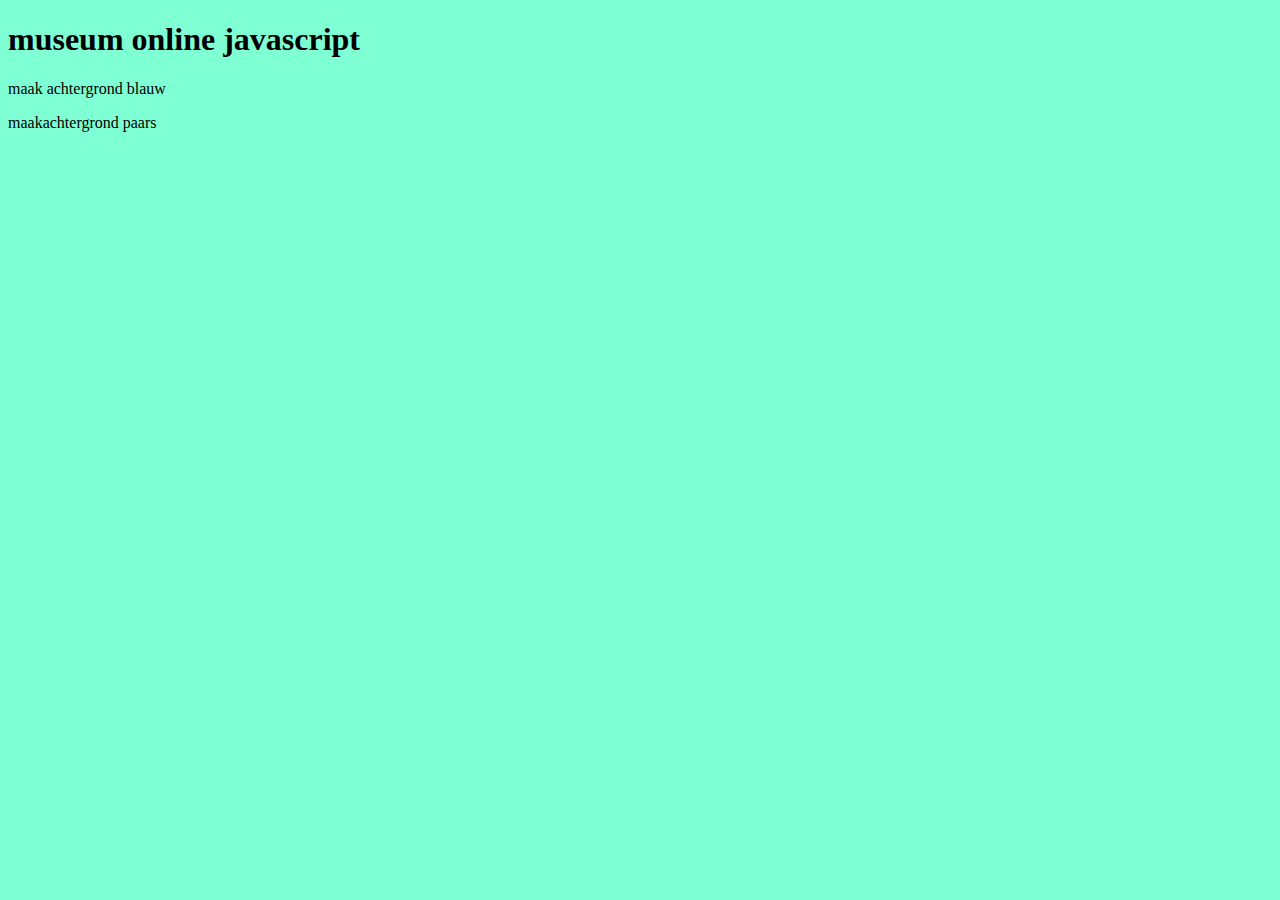
<file: web/les1 backgroundcolor/index.html>
<!DOCTYPE html>
<html lang="en">
<head>
    <meta charset="UTF-8">
    <meta http-equiv="X-UA-Compatible" content="IE=edge">
    <meta name="viewport" content="width=device-width, initial-scale=1.0">
    <link rel=stylesheet href="style.css">
    <title>f1m2js</title>
</head>
<body>
    <h1 id="kopje">museum online javascript</h1>
    <p id="mkblauw">maak achtergrond blauw</p>
    <p id="mkpaars">maakachtergrond paars</p>

    <script>
        const kopje = document.GetElementById('kopje');
        const mkblauw = document.GetElementById('mkblauw');
        const mkpaars = document.GetElementById('mkpaars');

        kopje.style.backgroundcolor = "red";

        kopje.AddEventListener('click',voeruitkopje);
        mkblauw.AddEventListener('click',voeruitblauw);
        mkpaars.AddEventListener('click',voeruitpaars);

        function vooruitknopje(){
            kopje.style.backgroundcolor = "yellow";
            kopje.style.color = "black";
        }

        function voeruitblauw(){
            document.body.style.backgroundcolor = "blue";
            document.body.style.color = "white";
            kopje.style.backgroundcolor = "white";
            kopje.style.color = "black";
        }

        function voeruitpaars(){
            document.body.style.backgroundcolor = "purple";
            document.body.style.color = "white"
        }
    
    </script>

</body>
</html>
</file>
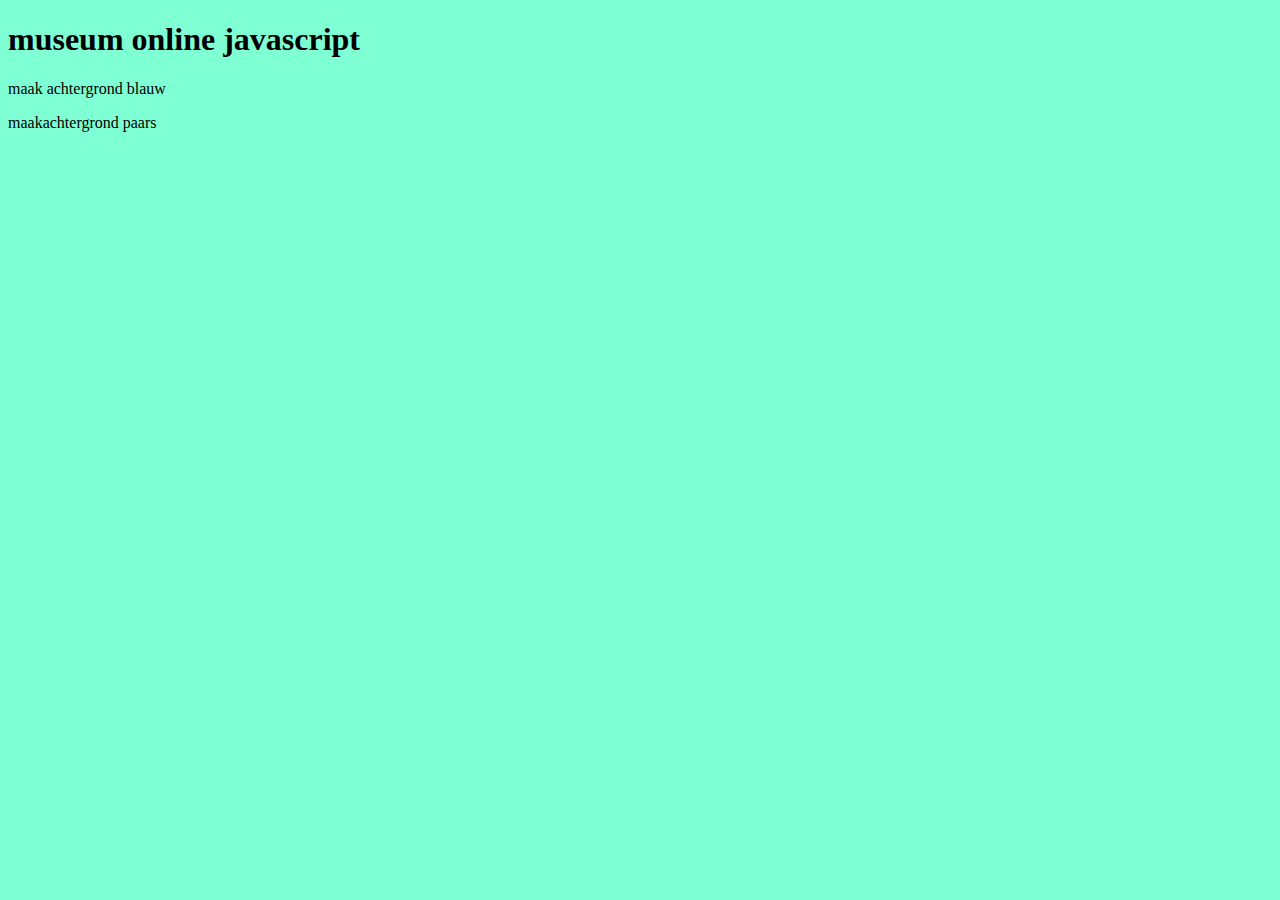
<file: web/les1/index.html>
<!DOCTYPE html>
<html lang="en">
<head>
    <meta charset="UTF-8">
    <meta http-equiv="X-UA-Compatible" content="IE=edge">
    <meta name="viewport" content="width=device-width, initial-scale=1.0">
    <link rel=stylesheet href="style.css">
    <title>f1m2js les1</title>
</head>
<body>
    <h1 id="kopje">museum online javascript</h1>
    <p id="mkblauw">maak achtergrond blauw</p>
    <p id="mkpaars">maakachtergrond paars</p>

    <script>
        const kopje = document.GetElementById('kopje');
        const mkblauw = document.GetElementById('mkblauw');
        const mkpaars = document.GetElementById('mkpaars');

        kopje.style.backgroundcolor = "red";

        kopje.AddEventListener('click',voeruitkopje);
        mkblauw.AddEventListener('click',voeruitblauw);
        mkpaars.AddEventListener('click',voeruitpaars);

        function vooruitknopje(){
            kopje.style.backgroundcolor = "yellow";
            kopje.style.color = "black";
        }

        function voeruitblauw(){
            document.body.style.backgroundcolor = "blue";
            document.body.style.color = "white";
            kopje.style.backgroundcolor = "white";
            kopje.style.color = "black";
        }

        function voeruitpaars(){
            document.body.style.backgroundcolor = "purple";
            document.body.style.color = "white"
        }
    
    </script>

</body>
</html>
</file>
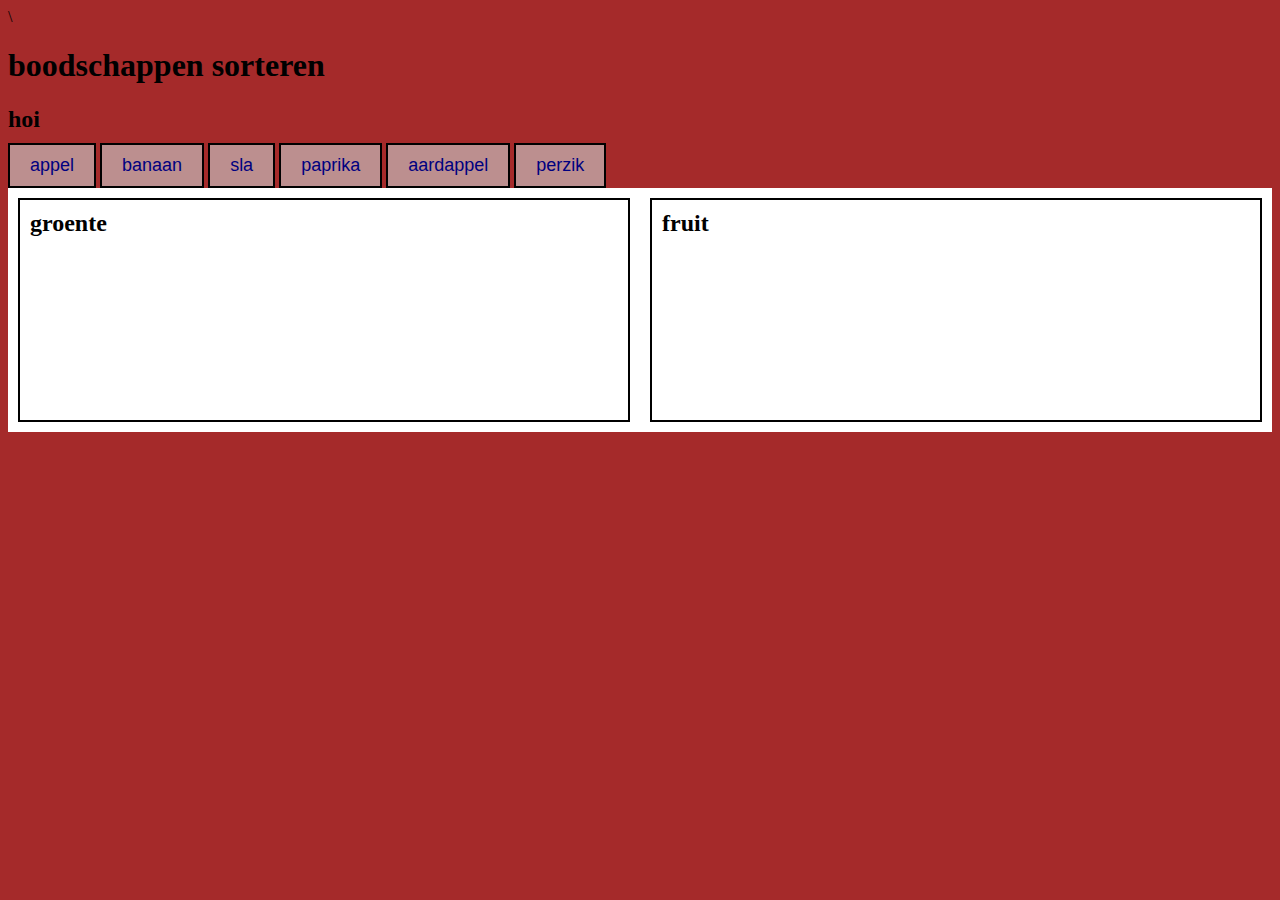
<file: web/les2/index.html>
<!DOCTYPE html>
<html lang ="en">
<head>
    <meta charset="UTF-8">
    <meta http-equiv="X-UE-Compatible" content="IE=edge">
    <meta name="viewport" content="width=device-width, initial-scale=1.0">
    <title>les 2 - boodschappen</title>\
    <link rel="stylesheet" href="style.css">
</head>
<body>
    <h1>boodschappen sorteren</h1>

    <h2>hoi</h2>

        <div id="boodschapen">
            <button onclick="zetInFruitLa('appel')">appel</button>
            <button onclick="zetInFruitLa('banaan')">banaan</button>
            <button onclick="zetInGroenteLa('sla')">sla</button>
            <button onclick="zetInGroenteLa('paprika')">paprika</button>
            <button onclick="zetInGroenteLa('aardappel')">aardappel</button>
            <button onclick="zetInFruitLa('perzik')">perzik</button>
        </div>

        <div id="koelkast">
            <section id="groente">
                <h2>groente</h2>
            </section>
            <section id="fruit">
                <h2>fruit</h2>
            </section>

        </div> 

    <script src="script.js"></script>
</body>    
</html>
</file>
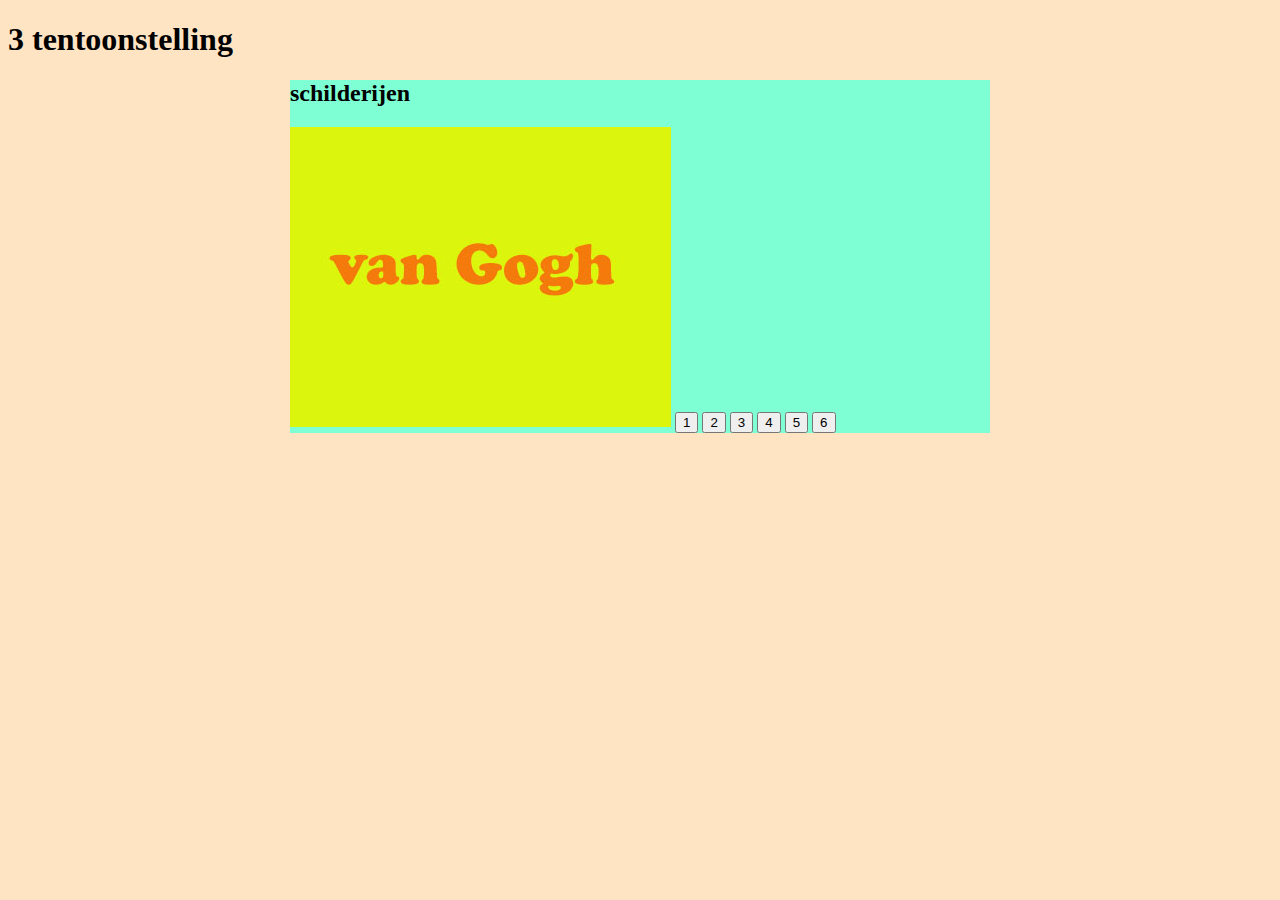
<file: web/les3/index.html>
<!DOCTYPE html>
<html lang="en">
<head>
    <meta charset="UTF-8">
    <meta http-equiv="X-UA-Compatible" content="IE=edge">
    <meta name="viewport" content="width=device-width, initial-scale=1.0">
    <title>03 tentoonstelling</title>
    <link rel="stylesheet" href="style.css">
</head>
<body>
    <h1>3 tentoonstelling</h1>
    <div id="container">
        <h2 id="myTitle">schilderijen</h2>
        <img id="myImage" src="img/painting0.jpg" alt="schilderij"?>
        <button onClick="changeImage(0)">1</button>
        <button onClick="changeImage(1)">2</button>
        <button onClick="changeImage(2)">3</button>
        <button onClick="changeImage(3)">4</button>
        <button onClick="changeImage(4)">5</button>
        <button onClick="changeImage(5)">6</button>
    </div>

    <script src="script.js"></script>
</body>
</html>
</file>
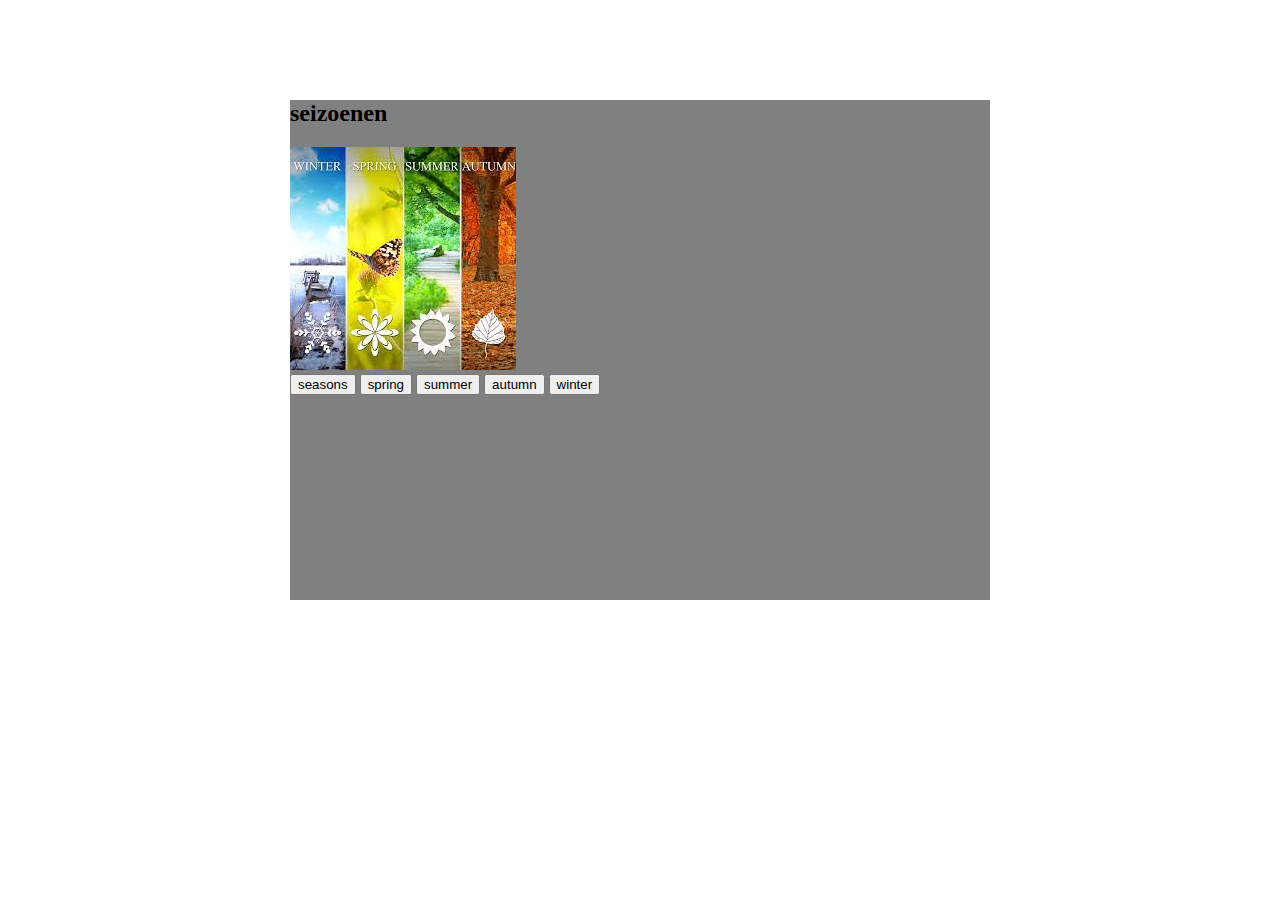
<file: web/les4/index.html>
<!DOCTYPE html>
<html lang="en">
<head>
    <meta charset="UTF-8">
    <meta http-equiv="X-UA-Compatible" content="IE=edge">
    <meta name="viewport" content="width=device-width, initial-scale=1.0">
    <title>4</title>
    <link rel="stylesheet" href="style.css">
</head>

<body>
    <div id="container">
        <h2 id="myTitle">seizoenen</h2>
        <img id="myImage" src="img/seasons.jpg" alt="seizoenen">
        <nav>
            <button class="seasons" onclick="showSeason(0)">seasons</button>
            <button class="seasons" onclick="showSeason(1)">spring</button>
            <button class="seasons" onclick="showSeason(2)">summer</button>
            <button class="seasons" onclick="showSeason(3)">autumn</button>
            <button class="seasons" onclick="showSeason(4)">winter</button>
        </nav>
    </div>


    <script src="script.js"></script>

  
</body>

</html>
</file>
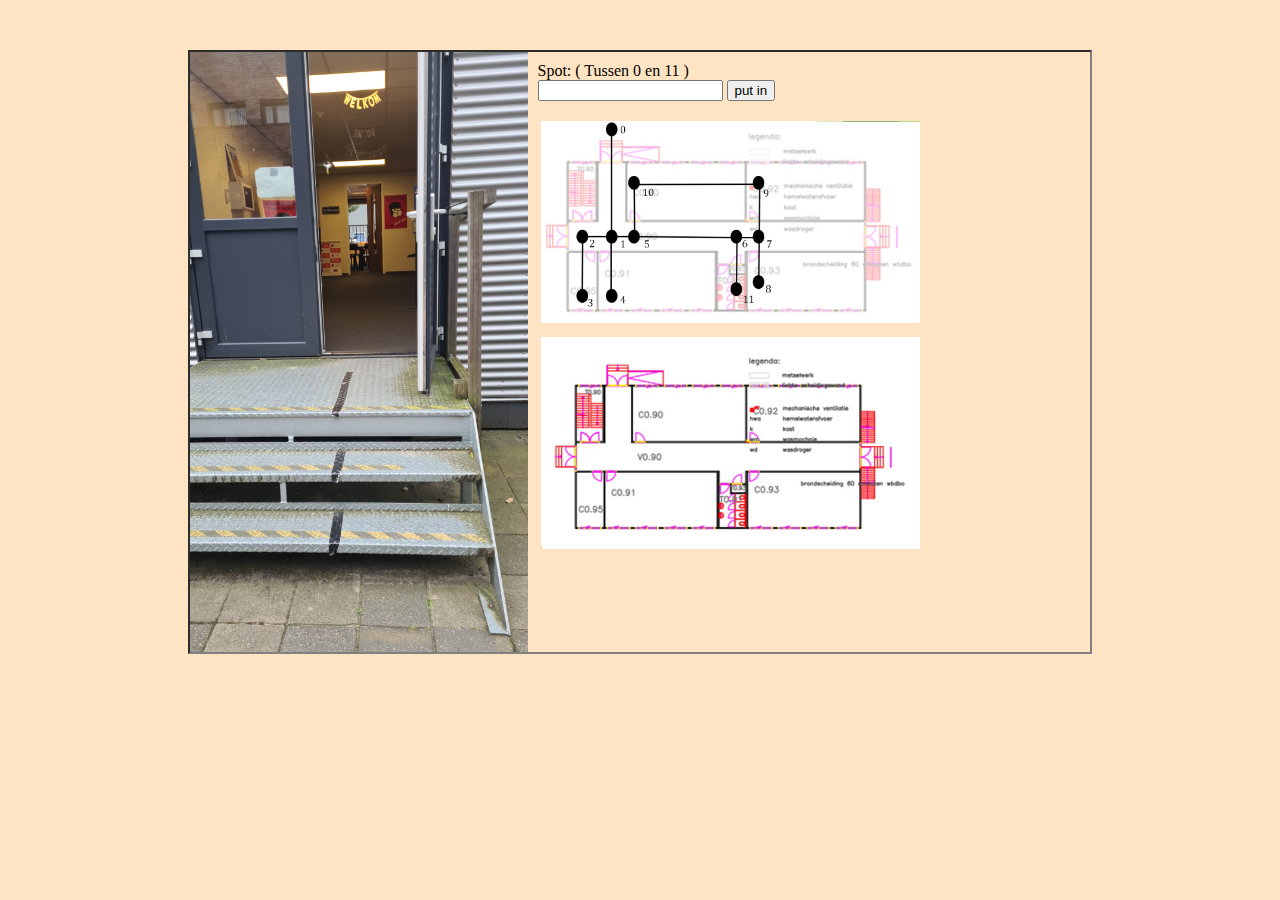
<file: web/les5.6/index.html>
<!DOCTYPE html>
<html lang="en">

<head>
    <meta charset="UTF-8">
    <meta http-equiv="X-UA-Compatible" content="IE=edge">
    <meta name="viewport" content="width=device-width, initial-scale=1.0">
    <title>Les 5 - Silver Bullet Adventure</title>
    <link rel="stylesheet" href="style.css">
</head>

<body>
    <div id="container">
        <img id="MyImage" src="img/0.jpg" height="600px" alt="Foto genomen van buiten het gebouw.">

        <div id="MyInteraction">
            <div id="MyTitle">
                Spot: ( Tussen 0 en 11 )
            </div>
            <input type="text" id="MyInput" autocomplete="off">
            <input type="button" value="put in" onclick="GetInput()">

            <img class="map1" src="img/map2.png">
            <img class="map2" src="img/map1.png">

        </div>



    </div>
    <script src="script.js"></script>
</body>

</html>
</file>
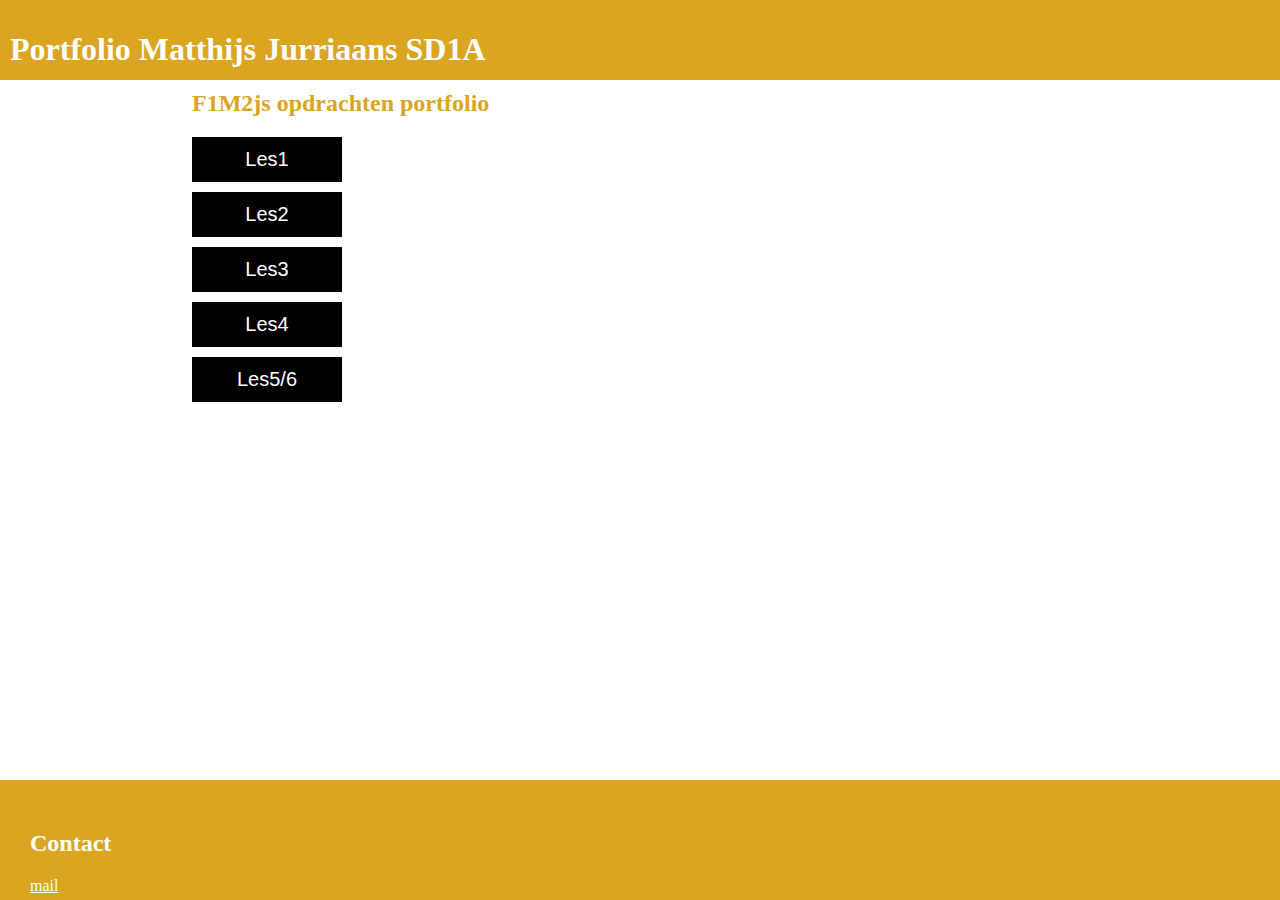
<file: web/portfolio/index.html>
<!DOCTYPE html>
<html lang="en">

<head>
    <meta charset="UTF-8">
    <meta http-equiv="X-UA-Compatible" content="IE=edge">
    <meta name="viewport" content="width=device-width, initial-scale=1.0">
    <title>portfolio</title>
    <link rel="stylesheet" href="css/style.css">
</head>

<body>
    <header>
        <h1>Portfolio Matthijs Jurriaans SD1A</h1>
    </header>
    <main>
        
        <section>
            <h2>F1M2js opdrachten portfolio</h2>
            <p>
                <button><a href="http://32825.hosts1.ma-cloud.nl/les1/">Les1</a></button>

                <button><a href="http://32825.hosts1.ma-cloud.nl/les2/">Les2</a></button>

                <button> <a href="http://32825.hosts1.ma-cloud.nl/les3/">Les3</a></button>

                <button><a href="http://32825.hosts1.ma-cloud.nl/les4/">Les4</a></button>

                <button><a href="http://32825.hosts1.ma-cloud.nl/les5.6/">Les5/6</a></button>
            </p>
        </section>

       
    </main> 
    <footer>
            <h2>Contact</h2>
            <a href="mailto:32825@ma-web.nl">mail</a>

    </footer>
</body>

</html>
</file>
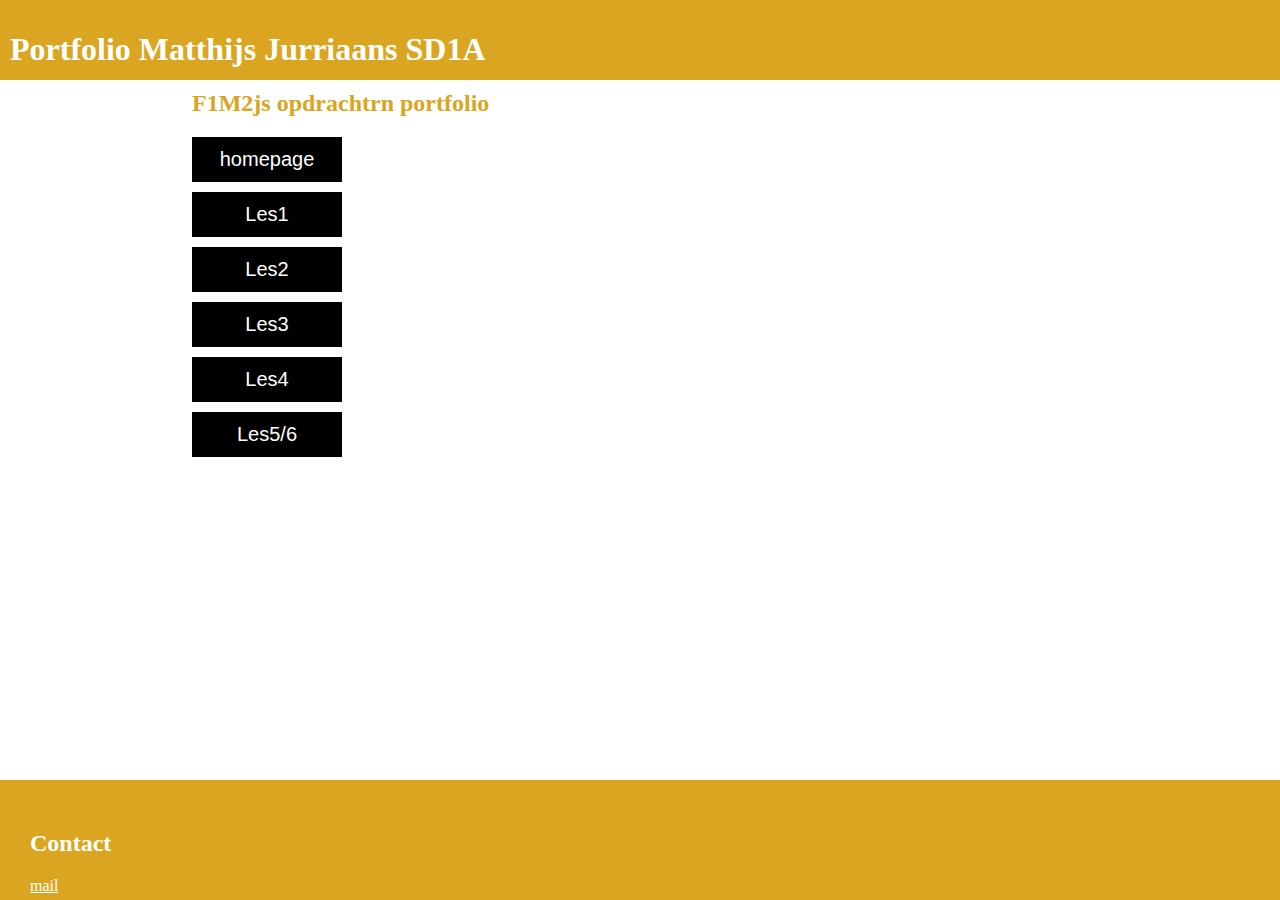
<file: web/portfolio/index/index.html>
<!DOCTYPE html>
<html lang="en">

<head>
    <meta charset="UTF-8">
    <meta http-equiv="X-UA-Compatible" content="IE=edge">
    <meta name="viewport" content="width=device-width, initial-scale=1.0">
    <title>portfolio</title>
    <link rel="stylesheet" href="../css/style.css">
</head>

<body>
    <header>
        <h1>Portfolio Matthijs Jurriaans SD1A</h1>
    </header>
    <main>
        
        <section>
            <h2>F1M2js opdrachtrn portfolio</h2>
            <p>
                <button><a href="http://32881.hosts1.ma-cloud.nl/Portfolio/f1m2js/homepage/homepage.html">homepage</a></button>

                <button><a href="http://32825.hosts1.ma-cloud.nl/les1/">Les1</a></button>

                <button><a href="http://32825.hosts1.ma-cloud.nl/les2/">Les2</a></button>

                <button> <a href="http://32825.hosts1.ma-cloud.nl/les3/">Les3</a></button>

                <button><a href="http://32825.hosts1.ma-cloud.nl/les4/">Les4</a></button>

                <button><a href="http://32825.hosts1.ma-cloud.nl/les5.6/">Les5/6</a></button>
            </p>
        </section>

       
    </main> 
    <footer>
            <h2>Contact</h2>
            <a href="mailto:32825@ma-web.nl">mail</a>

    </footer>
</body>

</html>
</file>
<file: web/les1 backgroundcolor/style.css>
body{
    background-color:aquamarine;
}
</file>
<file: web/les1/style.css>
body{
    background-color:aquamarine;
}
</file>
<file: web/les2/style.css>
body {
    background-color:brown;
}

#koelkast {
    background-color: white;
    display: grid;
    grid-template-columns: 1fr 1fr;
    gap: 20px;
    padding: 10px;
}

section {
    border: 2px solid black;
    padding: 10px;
    min-height: 200px;
}

h2 {
    margin: 0 0 10px 0; /*top right bottom left*/
}

.rood {
    color:red;
}

.groen {
    color:greenyellow;
}

button {
    padding: 10px 20px;
    background-color:rosybrown;
    color:navy;
    font-size: 18px;
    border: 2px solid black;
}
</file>
<file: web/les3/style.css>
body{
    background-color: bisque;
}

#container{
    background-color: aquamarine;
    width: 700px;
    margin: auto;
}
</file>
<file: web/les4/style.css>
#container{
    background-color: gray;
    width: 700px;
    height: 500px;
    margin: 100px auto auto ;
}
</file>
<file: web/les5.6/style.css>
body {
    background-color: bisque;
    color: black
}

#container {
    background-color:bisque;
    width: 900px;
    height: 600px;
    margin: 50px auto auto auto;
    display: grid;
    grid-template-columns: auto auto;
    border: inset 2px gray;
}

#MyInteraction {
    padding: 10px;
}

.map1 {
    margin-top: 20px;
    margin-left: 3px;
    width: 70%;
    height: auto;
}

.map2 {
    margin-top: 10px;
    margin-left: 3px;
    width: 70%;
    height: auto;
}
</file>
<file: web/portfolio/css/style.css>
*{
    background: white;
}
body{
    color: goldenrod;
    
    margin: 0 auto;
}

main{
    max-width: 70vw;
    margin: 0 auto;
}
header{
    background: goldenrod;
    display: flex;
    height: 60px;
    width: 100%;
    padding: 10px;
    position: fixed;
    top: 0;
    width: 100%;
}
header > h1{
    background: goldenrod;
    color: white;
}
section{
    margin-top: 90px;
}

button{
    display: flex;
    flex-direction: column;
    font-size: 20px;
    color: white;
    font-family: 'Franklin Gothic Medium', 'Arial Narrow', Arial, sans-serif;
    width: 150px;
    background: black;
    margin-bottom: 10px;
    border: none;
    padding: 0;
    border: 1px solid black;
}
button > a, button > a:hover{
    color: white;
    padding: 10px;
    background: black;
    text-decoration: none;
}
button > a:hover{
    background-color: goldenrod;
    color: black;
    
}
footer{
    background: goldenrod;
    display: flex;
    height: 60px;
    width: 100%;
    padding: 30px; 
    flex-direction: column;
    align-items: flex-start;
    position: fixed;
    bottom: 0;
    
    
}
footer > h1{
    background: goldenrod;
    color: white;
}
footer > h2{
    background: goldenrod;
    color: white;
}
footer> a{
    background: goldenrod;
    color: white;

}
</file>
